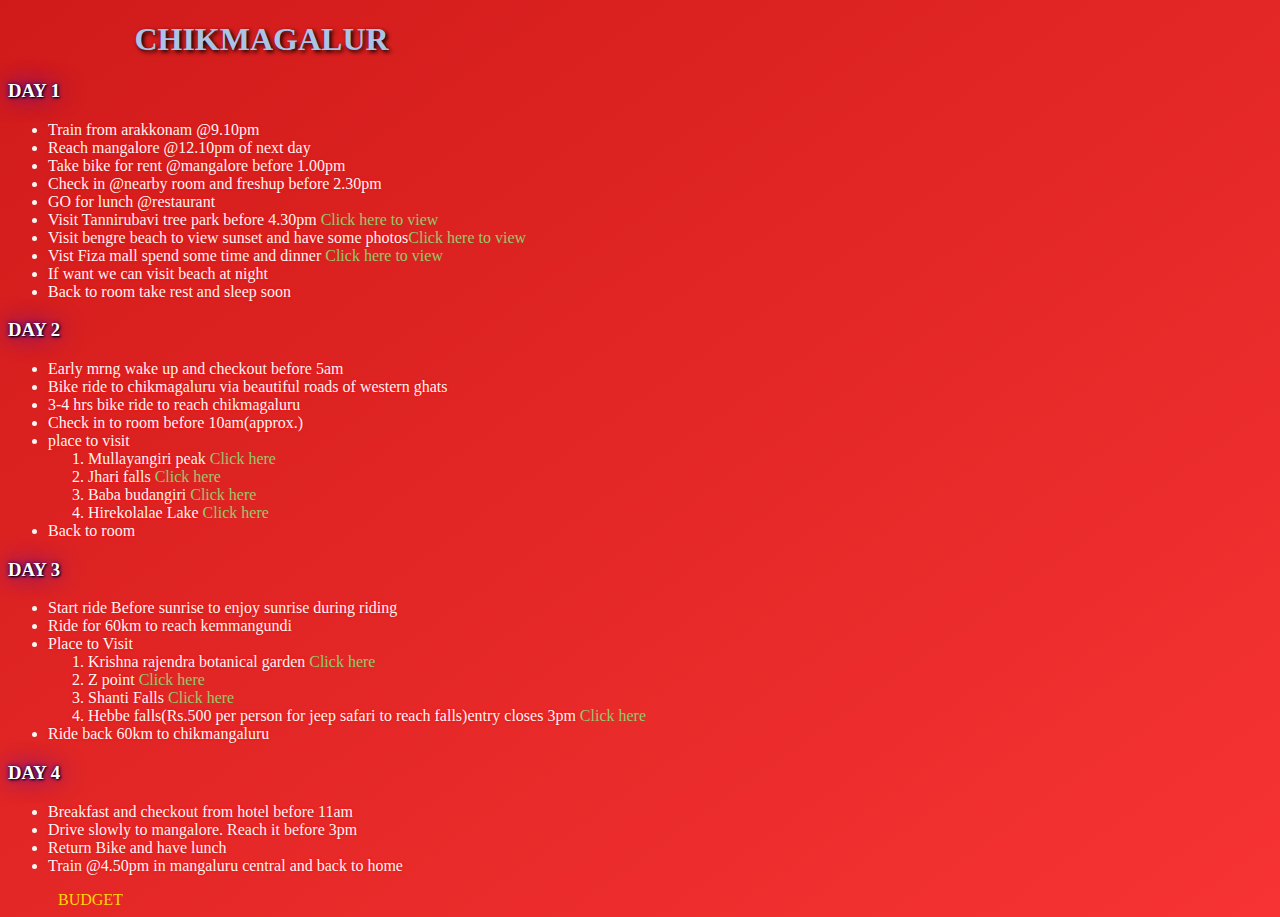
<file: index.html>
<!DOCTYPE html>
<html lang="en">
<head>
    <meta charset="UTF-8">
    <meta http-equiv="X-UA-Compatible" content="IE=edge">
    <meta name="viewport" content="width=device-width, initial-scale=1.0">
    <link rel="stylesheet" href="style.css">
    <link rel="stylesheet" href="https://cdn.jsdelivr.net/npm/bootstrap@4.6.2/dist/css/bootstrap.min.css" integrity="sha384-xOolHFLEh07PJGoPkLv1IbcEPTNtaed2xpHsD9ESMhqIYd0nLMwNLD69Npy4HI+N" crossorigin="anonymous">

    <link rel="stylesheet" href="https://cdnjs.cloudflare.com/ajax/libs/font-awesome/4.7.0/css/font-awesome.min.css" integrity="sha512-SfTiTlX6kk+qitfevl/7LibUOeJWlt9rbyDn92a1DqWOw9vWG2MFoays0sgObmWazO5BQPiFucnnEAjpAB+/Sw==" crossorigin="anonymous" referrerpolicy="no-referrer" />
    <title>Document</title>
</head>
<body>
    <h1>CHIKMAGALUR</h1>
    <div class="day1">
        <h3>DAY 1</h3>
        <ul>
            <li>Train from arakkonam @9.10pm</li>
            <li>Reach mangalore @12.10pm of next day</li>
            <li>Take bike for rent @mangalore before 1.00pm</li>
            <li>Check in @nearby room and freshup before 2.30pm</li>
            <li>GO for lunch @restaurant</li>
            <li>Visit Tannirubavi tree park before 4.30pm <a href="https://mangaloretourism.in/images//tourist-places/tannirbavi-tree-park-mangalore/tannirbavi-tree-park-mangalore-tourism-location-address.jpg" target="_blank">Click here to view</a></li>
            <li>Visit bengre beach to view sunset and have some photos<a href="https://lh5.googleusercontent.com/p/AF1QipN2YofZ_OBAeLX6DLLGeXO0k80YUC1jqsJH3sI8=w1080-k-no" target="_blank">Click here to view</a></li>
            <li>Vist Fiza mall spend some time and dinner <a href="https://dynamic-media-cdn.tripadvisor.com/media/photo-o/0e/0b/55/30/mall-exterior-shot.jpg?w=1200&h=-1&s=1" target="_blank">Click here to view</a></li>
            <li>If want we can visit beach at night</li>
            <li>Back to room take rest and sleep soon</li>
        </ul>
    </div>
    <div class="day2">
        <h3>DAY 2</h3>
        <ul>
            <li>Early mrng wake up and checkout before 5am</li>
            <li>Bike ride to chikmagaluru via beautiful roads of western ghats</li>
            <li>3-4 hrs bike ride to reach chikmagaluru</li>
            <li>Check in to room before 10am(approx.)</li>
            <li>place to visit
                <ol>
                    <li>Mullayangiri peak <a href="https://hubnetwork.in/wp-content/uploads/2021/05/mullayanagiri.jpg" target="_blank">Click here</a></li>
                    <li>Jhari falls <a href="https://www.trawell.in/admin/images/upload/211744531Chikmagalur_Jhari_Falls_Main.jpg" target="_blank">Click here</a></li>
                    <li>Baba budangiri <a href="https://trahot.com/wp-content/uploads/2020/02/6-01-6-scaled.jpg" target="_blank">Click here</a></li>
                    <li>Hirekolalae Lake <a href="https://etravelfly.com/wp-content/uploads/2020/04/Hirekolale-Lake-Chikmagalur-1.jpg" target="_blank">Click here</a></li>
                </ol>
            </li>
            <li>Back to room</li>
        </ul>
    </div>
    <div class="day3">
        <h3>DAY 3</h3>
        <ul>
            <li>Start ride Before sunrise to enjoy sunrise during riding</li>
            <li>Ride for 60km to reach kemmangundi</li>
            <li>Place to Visit
                <ol>
                    <li>Krishna rajendra botanical garden <a href="https://2.bp.blogspot.com/-YfO3kORRn4M/WONCVO8wBoI/AAAAAAAAAqI/WafCe2eXC1UufctjnzBSIUaGBsXtD195QCLcB/s1600/kemmanagundi_guest%2Bhouse_hill%2Bstation_trek_5.jpg" target="_blank">Click here</a></li>
                    <li>Z point <a href="https://chikmagalurtourism.org.in/images/places-to-visit/headers/z-point-chikmagalur-entry-fee-timings-holidays-reviews-header.jpg" target="_blank">Click here</a></li>
                    <li>Shanti Falls <a href="https://chikmagalurtourism.org.in/images/places-to-visit/headers/shanti-falls-chikmagalur-entry-fee-timings-holidays-reviews-header.jpg" target="_blank">Click here</a></li>
                    <li>Hebbe falls(Rs.500 per person for jeep safari to reach falls)entry closes 3pm <a href="https://twinsontoes.com/wp-content/uploads/hebbe-waterfall-closer-view-scaled.jpg" target="_blank">Click here</a></li>
                </ol>
                <li>Ride back 60km to chikmangaluru</li>
            </li>
        </ul>
    </div>
    <div class="day4">
        <h3>DAY 4</h3>
        <ul>
            <li>Breakfast and checkout from hotel before 11am</li>
            <li>Drive slowly to mangalore. Reach it before 3pm</li>
            <li>Return Bike and have lunch</li>
            <li>Train @4.50pm in mangaluru central and back to home</li>
        </ul>
    </div>
     <a href="/expense.html" id="budget" target="_blank">BUDGET</a>


 
     
</body>
</html>
</file>
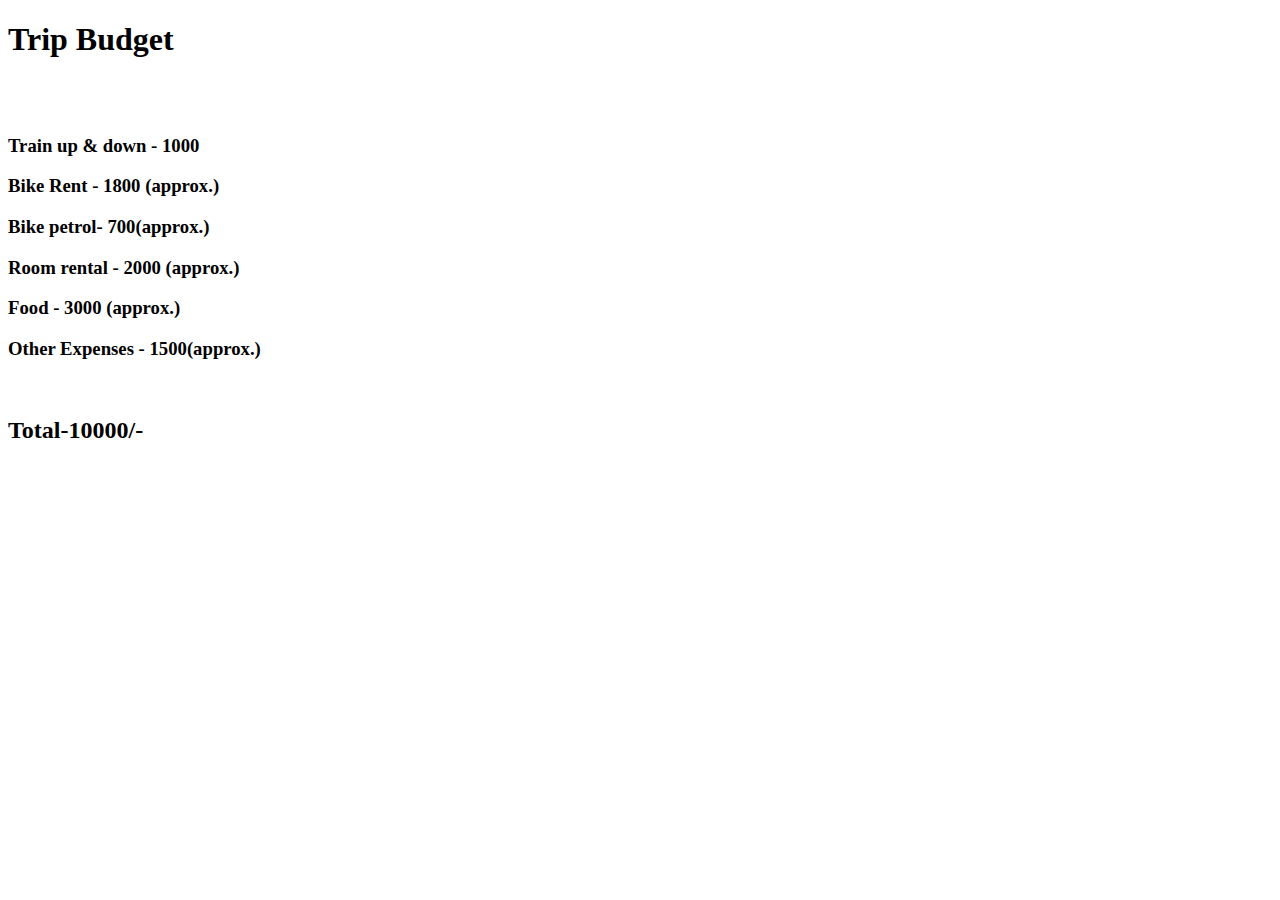
<file: expense.html>
<!DOCTYPE html>
<html lang="en">
<head>
    <meta charset="UTF-8">
    <meta http-equiv="X-UA-Compatible" content="IE=edge">
    <meta name="viewport" content="width=device-width, initial-scale=1.0">
    <title>Document</title>
</head>
<body>
    <h1>Trip Budget</h1><br><br>
    <h3>Train up & down - 1000</h3>
    <h3>Bike Rent - 1800 (approx.)</h3>
    <h3>Bike petrol- 700(approx.)</h3>
    <h3>Room rental - 2000 (approx.)</h3>
    <h3>Food - 3000 (approx.)</h3>
    <h3>Other Expenses - 1500(approx.)</h3>
  <br>
  <h2>Total-10000/-</h2>

</body>
</html>
</file>
<file: style.css>
body{
    background-image: linear-gradient(to right bottom, #d01a1a, #da2120, #e32726, #ed2d2d, #f73333);
}
h1{
    margin-left: 10%;
    color: rgb(169, 196, 231);
    text-shadow: 2px 2px 4px #000000;
    font-family: Impact;
}
li{
    color: whitesmoke;
    text-shadow: 0 0 3px #FF0000;
    font-family: Bahnschrift SemiBold;
}
h3{
    font-family: Arial Black;
    color: white;
    text-shadow: 1px 1px 2px black, 0 0 25px blue, 0 0 5px darkblue;
}
a{
    text-decoration: none;
    color: #95c86b;
    text-shadow: none;
}
#budget{
    color: gold;
    margin-left: 50px;
}
</file>
